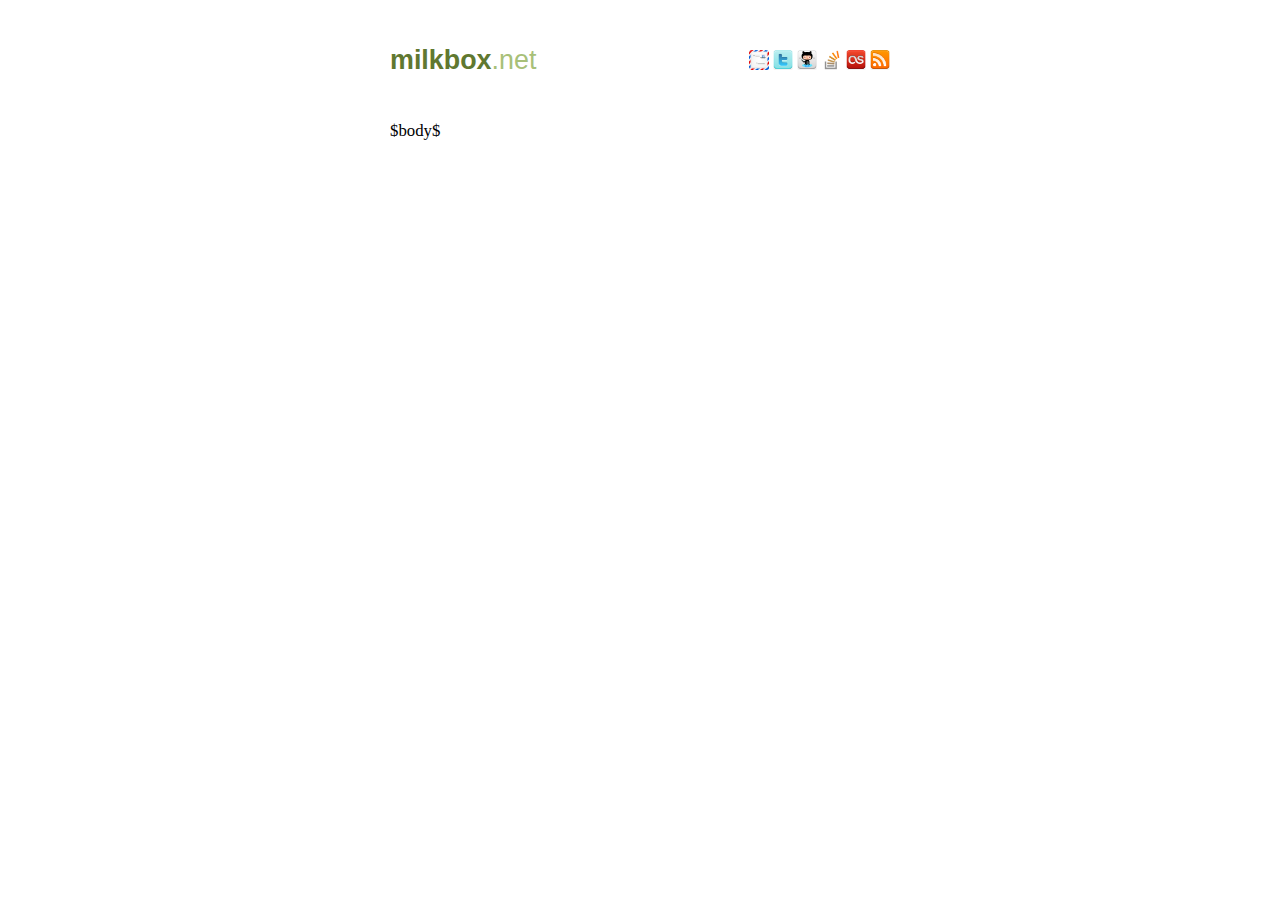
<file: _layouts/base.html>
<?xml version="1.0" encoding="UTF-8"?>
<!DOCTYPE html PUBLIC "-//W3C//DTD XHTML 1.0 Strict//EN"
          "http://www.w3.org/TR/xhtml1/DTD/xhtml1-strict.dtd">
<html xmlns="http://www.w3.org/1999/xhtml" xml:lang="en" lang="en">
  <head>
    <meta http-equiv="Content-Type" content="text/html; charset=UTF-8" />
    <title>$title$ : milkbox</title>
    <link href="/css/mb.css" rel="stylesheet" type="text/css" />
    <link rel="openid.server" href="http://www.myopenid.com/server" />
    <link rel="openid.delegate" href="http://decurtis.myopenid.com/" />
  </head>
  <body>
    <div id="body">
      <div id="header">
        <div id="icons" class="fright">
          <a title="contact" href="mailto:contact[at]milkbox[dot]net">
            <img class="icon" src="/imgs/icons/contact_32.png" /></a>
          <a title="twitter" href="http://twitter.com/milkypostman">
            <img class="icon" src="/imgs/icons/twitter_32.png" /></a>
          <a title="github" href="http://github.com/milkypostman">
            <img class="icon" src="/imgs/icons/github_32.png" /></a>
          <a title="stackoverflow" href="http://stackoverflow.com/users/154508/milkypostman">
            <img class="icon" src="/imgs/icons/stackoverflow_32.png" /></a>
          <a title="last.fm" href="http://www.last.fm/user/dcurtis">
            <img class="icon" src="/imgs/icons/lastfm_32.png" /></a>
          <a title="RSS Feed" href="/feed/">
            <img class="icon" src="/imgs/icons/rss_32.png" /></a>
        </div>
        <h1><a href="/"><strong>milkbox</strong></a>.net</h1>
        <!-- <h2>$title$</h2> -->
      </div>
      <div id="content">
        $body$
      </div>
      <div id="footer">
      </div>
    </div>
  </body>
</html>
</file>
<file: css/mb.css>
/*
 * main css file for milkbox.net
 *
 * simple
 */

/* a { */
/*     color: darkgreen; */
/* } */


body {
    font-family: Cochin, Palatino;
    /* background: #F0F0D8; */
    /* background: #FEFFF2; */
    /* background: #FBFDFC; */
    -webkit-font-smoothing: antialiased;
    background: white;
    font-size: 105%;
    margin: 0px;
/* padding: 0px; */
}

#body {
    width: 500px;
    margin-left: auto;
    margin-right: auto;
    padding: 3em 0 2em 0;
}

a {
    color: #EC4832;
}

ul, ol, dl {
    padding: 0;
    margin: 0;
    margin-top: 1em;
    margin-bottom: 1.2em;
}

ul {
    margin-left: 1.35em;
}

ol {
    margin-left: 2em;
    list-style-type: decimal-leading-zero;
}

img {
    max-width: 500px;
}

p {
    line-height: 1.5em;
    margin: 0 0 1.2em 0;
}

.clear {
}

h1, h2, h3, h4, h5 {
    font-family: "Gill Sans", sans-serif;
    font-size: 120%;
    font-weight: normal;
    margin-top: 1.5em;
    margin-bottom: 1.2em;
}

h1 {
    font-size: 140%;
    margin-top: 3em;
}


hr {
    border: 0;
    background-color: #D8CB42;
    height: 1px;
}

/* floats */

.fright {
    float: right
}

.fleft {
    float: left
}

.icon {
    height: 20px;
}



/* header and icons */

#header h1 {
    line-height: 20px;
    font-size: 160%;
    margin: 0;
}

#header {
    color: #A8C078;
    margin-bottom: 3em;
}

#header a {

    color: #607830;
    text-decoration: none;
}

#icons {
}


/* markdown footnotes */

.footnotes {
    font-size: 80%;
}

.footnotes a {
    /* color: #A8C078; */
    color: #90D191;
}



/* section listings on front page */

.sections h1 {
    margin: 0 0 .5em 0;
    font-variant: small-caps;
}

.sections a {
    font-family: "Gill Sans", "Helvetica Neue", "Helvetica";
    font-size: 95%;
    text-decoration: none;
}

.sections a:hover {
    text-decoration: underline;
}

.sections ul, dl {
    margin: 0 0 2em 0;

}

.sections li {
    list-style-type: none;
    margin: .2em 0 .2em 0;
}

.sections dd p {
    font-size: 85%;
    }
</file>
